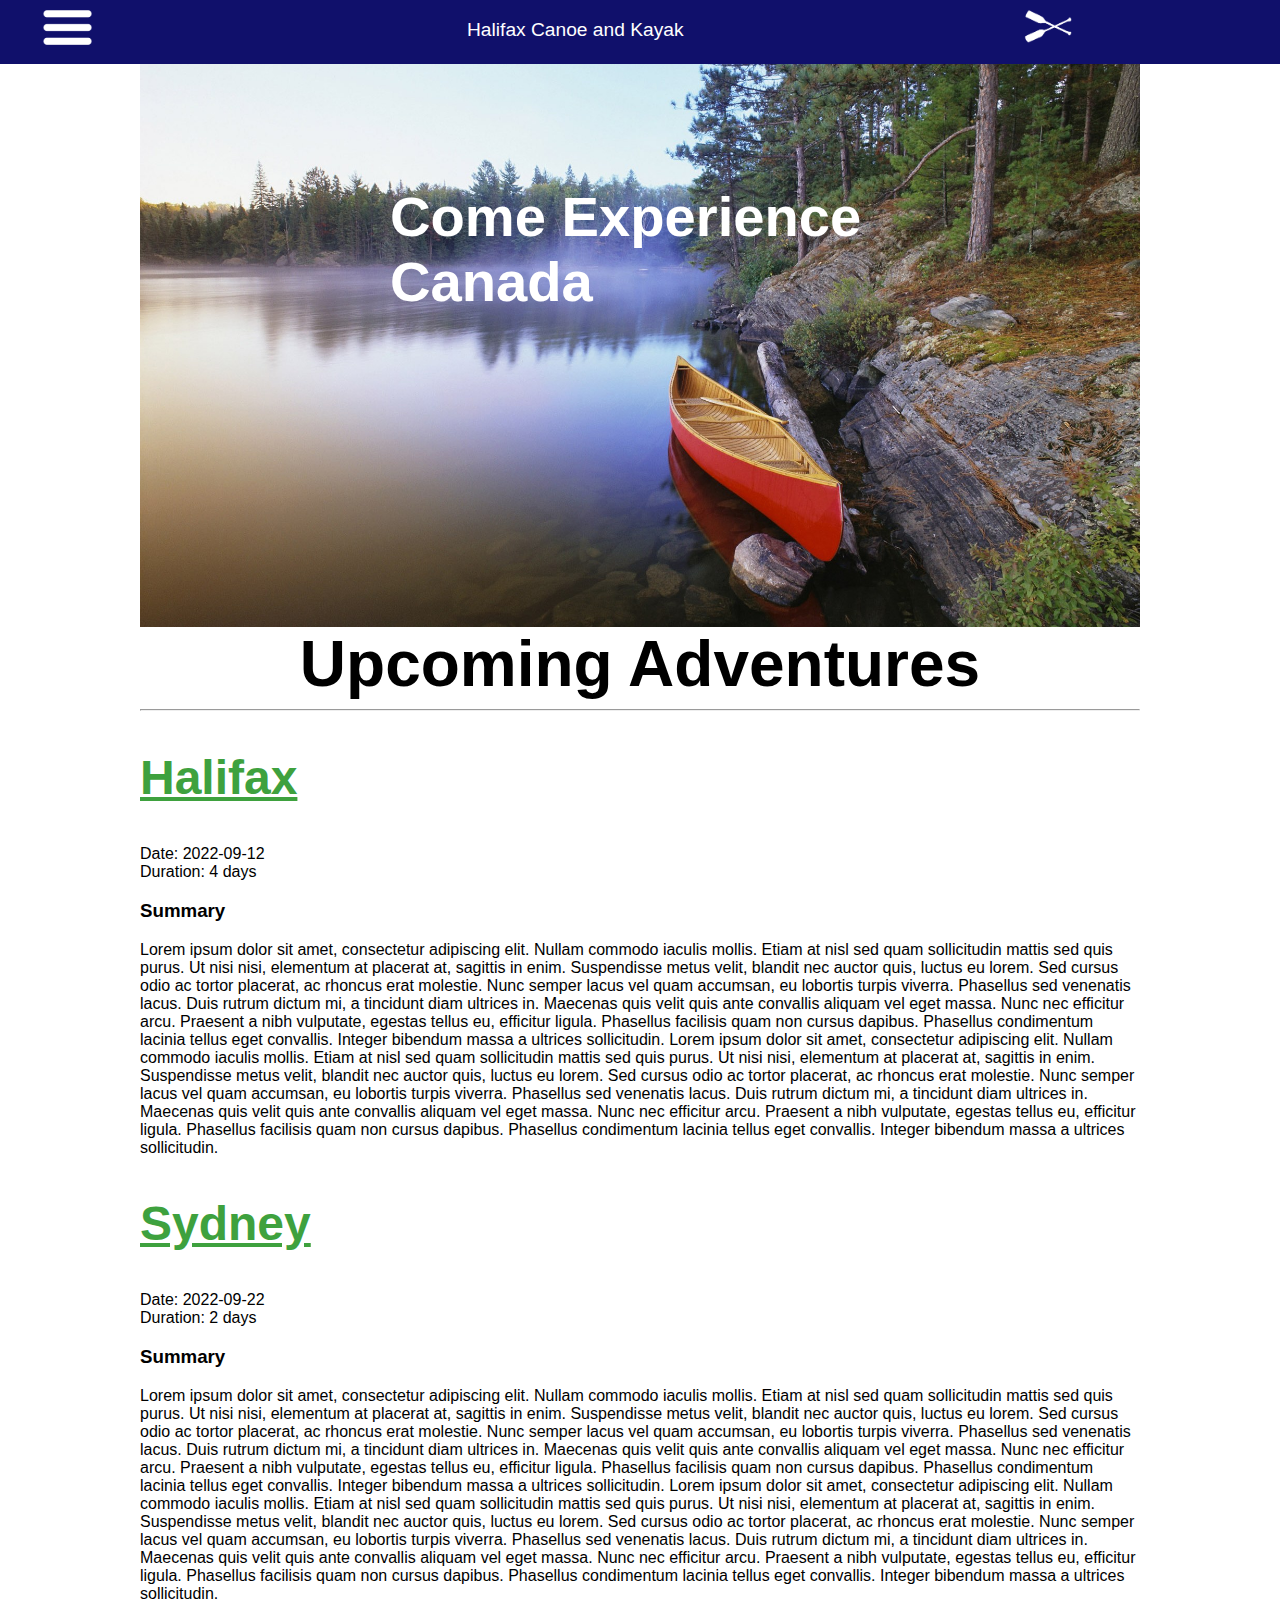
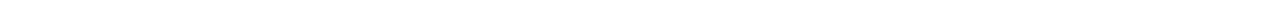
<file: HalifaxCanoeAndKayak/index.html>
<!DOCTYPE html>
<html lang="en">
<head>
    <meta charset="UTF-8">
    <meta http-equiv="X-UA-Compatible" content="IE=edge">
    <meta name="viewport" content="width=device-width, initial-scale=1.0">
    <link rel="stylesheet" href="./css/main.css" type="text/css">
    <title>Halifax Canoe and Kayak</title>
</head>
<body>
    <!-- Main Header -->
    <header id="mainheader">
        <nav>
            <ul>
                <li><img id="hamburger" src="images/hamburger.png" height="55"></li>
                <li class="title">Halifax Canoe and Kayak</li>
                <li class="logo"><img src="images/paddle-white.png" height="55"></li>
            </ul>
        </nav>
    </header>

    
    <!--PopUp JQuery Menu-->
    
    <div id="menu">
        <nav>
            <ul>
                <li><a href="index.html">Home</a></li>
                <li><a href="book.php">Book Trip</a></li>
                <li><a href="#">Admin Login</a></li>
            </ul>
        </nav>
    </div>
    
    <main id="main">
    <!-- Main Image -->
    <div class="image-container">
        <img src="images/canoe.jpg" alt="a canoe docked at shore">
        <div class="imageText"> <h3>Come Experience Canada</h3></div>
        
    </div>
        <!-- Main Content -->
        <article>
            <h1 class="upcoming-adventures">Upcoming Adventures</h1>
            <hr>
            <h2 class="destination">Halifax</h2>
            
            <p>Date: 2022-09-12 <br>
            Duration: 4 days</p>
            
            
            <h3 class="summary">Summary</h3>
            <p>
                Lorem ipsum dolor sit amet, consectetur adipiscing elit. Nullam commodo iaculis mollis. 
                Etiam at nisl sed quam sollicitudin mattis sed quis purus. Ut nisi nisi, elementum at placerat at,
                sagittis in enim. Suspendisse metus velit, blandit nec auctor quis, luctus eu lorem. Sed cursus odio 
                ac tortor placerat, ac rhoncus erat molestie. Nunc semper lacus vel quam accumsan, eu lobortis turpis viverra. 
                Phasellus sed venenatis lacus. Duis rutrum dictum mi, a tincidunt diam ultrices in. Maecenas quis velit quis 
                ante convallis aliquam vel eget massa. Nunc nec efficitur arcu. Praesent a nibh vulputate, egestas tellus eu,
                efficitur ligula. Phasellus facilisis quam non cursus dapibus. Phasellus condimentum lacinia tellus eget convallis. 
                Integer bibendum massa a ultrices sollicitudin.
                Lorem ipsum dolor sit amet, consectetur adipiscing elit. Nullam commodo iaculis mollis. 
                Etiam at nisl sed quam sollicitudin mattis sed quis purus. Ut nisi nisi, elementum at placerat at,
                sagittis in enim. Suspendisse metus velit, blandit nec auctor quis, luctus eu lorem. Sed cursus odio 
                ac tortor placerat, ac rhoncus erat molestie. Nunc semper lacus vel quam accumsan, eu lobortis turpis viverra. 
                Phasellus sed venenatis lacus. Duis rutrum dictum mi, a tincidunt diam ultrices in. Maecenas quis velit quis 
                ante convallis aliquam vel eget massa. Nunc nec efficitur arcu. Praesent a nibh vulputate, egestas tellus eu,
                efficitur ligula. Phasellus facilisis quam non cursus dapibus. Phasellus condimentum lacinia tellus eget convallis. 
                Integer bibendum massa a ultrices sollicitudin.
            </p>
            
            <h2 class="destination">Sydney</h2>

            <p>Date: 2022-09-22<br>
            Duration: 2 days</p>
            
            <h3 class="summary">Summary</h3>
            <p>
                Lorem ipsum dolor sit amet, consectetur adipiscing elit. Nullam commodo iaculis mollis. 
                Etiam at nisl sed quam sollicitudin mattis sed quis purus. Ut nisi nisi, elementum at placerat at,
                sagittis in enim. Suspendisse metus velit, blandit nec auctor quis, luctus eu lorem. Sed cursus odio 
                ac tortor placerat, ac rhoncus erat molestie. Nunc semper lacus vel quam accumsan, eu lobortis turpis viverra. 
                Phasellus sed venenatis lacus. Duis rutrum dictum mi, a tincidunt diam ultrices in. Maecenas quis velit quis 
                ante convallis aliquam vel eget massa. Nunc nec efficitur arcu. Praesent a nibh vulputate, egestas tellus eu,
                efficitur ligula. Phasellus facilisis quam non cursus dapibus. Phasellus condimentum lacinia tellus eget convallis. 
                Integer bibendum massa a ultrices sollicitudin.
                Lorem ipsum dolor sit amet, consectetur adipiscing elit. Nullam commodo iaculis mollis. 
                Etiam at nisl sed quam sollicitudin mattis sed quis purus. Ut nisi nisi, elementum at placerat at,
                sagittis in enim. Suspendisse metus velit, blandit nec auctor quis, luctus eu lorem. Sed cursus odio 
                ac tortor placerat, ac rhoncus erat molestie. Nunc semper lacus vel quam accumsan, eu lobortis turpis viverra. 
                Phasellus sed venenatis lacus. Duis rutrum dictum mi, a tincidunt diam ultrices in. Maecenas quis velit quis 
                ante convallis aliquam vel eget massa. Nunc nec efficitur arcu. Praesent a nibh vulputate, egestas tellus eu,
                efficitur ligula. Phasellus facilisis quam non cursus dapibus. Phasellus condimentum lacinia tellus eget convallis. 
                Integer bibendum massa a ultrices sollicitudin.
            </p>
        </article>
    
    </main>

    <script src="https://ajax.googleapis.com/ajax/libs/jquery/3.6.0/jquery.min.js"></script>
    <script src="./js/main.js"></script>
</body>
</html>
</file>
<file: HalifaxCanoeAndKayak/css/main.css>
/* Core Styles */

html {
    height: 100%;
}
body {
    margin-top: 0px;
    font-family: 'Segoe UI', 'Segoe UI', Tahoma, Geneva, Verdana, sans-serif;
    margin-left: auto;
    margin-right: auto;
    height: 100%;
}

/* Header Styles */
#mainheader {
    background-color: rgb(16, 16, 107);
    height: 4em;
}

#mainheader ul {
    margin: 0;
    list-style-type: none;
    position: relative;
    display: flex;
    
}

#mainheader ul li {
    font-family: 'Franklin Gothic Medium', 'Arial Narrow', Arial, sans-serif;
    display: inline-block;
    line-height: 60px;
}

.title{
    color: white;
    font-family: Arial, Helvetica, sans-serif;
}

.logo{
    padding-left: 44%;
  }

  /* Main Image Styles */
.image-container img {
    width: 100%;
    display: block;
    margin-left: auto;
    margin-right: auto;
    max-width: 1000px;
    position: relative;
    
}

.imageText {
    position: absolute;
    top: 15%;
    left: 50%;
    transform: translate(-50%, -50%);
    font-size: 4em;
    color: white;
    
    
  }

  /* Main Content Section Styles */
  #main {
    max-width: 1000px;
    margin-right: auto;
    margin-left: auto; 
    position: relative;
    z-index: -1;
  }

  .upcoming-adventures {
    text-align: center;
    font-size: 4em;
    margin: 0;
  }

  .destination {
    color: rgb(62, 161, 62);
    text-decoration: underline;
    font-size: 3em;
    
  }




  @media only screen and (max-width: 1399px){

    .title {
        padding-left: 30%;
        font-size: 1.2em;
    }

    .logo {
        padding-left: 27%;
        
    }

    .imageText{
        font-size: 3em;
        top: 12%;
    }



}

@media only screen and (min-width: 1400px){
    body {
        width: 100%;
    }

    .image-container{
        width: 100%;
    }

    .title {
        padding-left: 30%;
        font-size: 1.5em;
        
    }


    .imageText {
        font-size: 3em;
        top: 15%;
        
    }

}  

/* JQuery Menu Styles */
#menu{
    background-color: rgb(16, 16, 107);
    min-height: 150%;
    float: left;
    width: 45%;
    z-index: 0;
    position: absolute;
    display: none;
    
  }

  #menu ul {
    list-style-type: none;
    height: 100%;

  }

  #menu ul li a {
    text-decoration: none;
    color: #fff;
    
  }

  #menu ul li {
    font-size: 3em;
    line-height: 90px;
    font-family: Arial, Helvetica, sans-serif;
  }

  #hamburger{
    cursor: pointer;
  }
</file>
